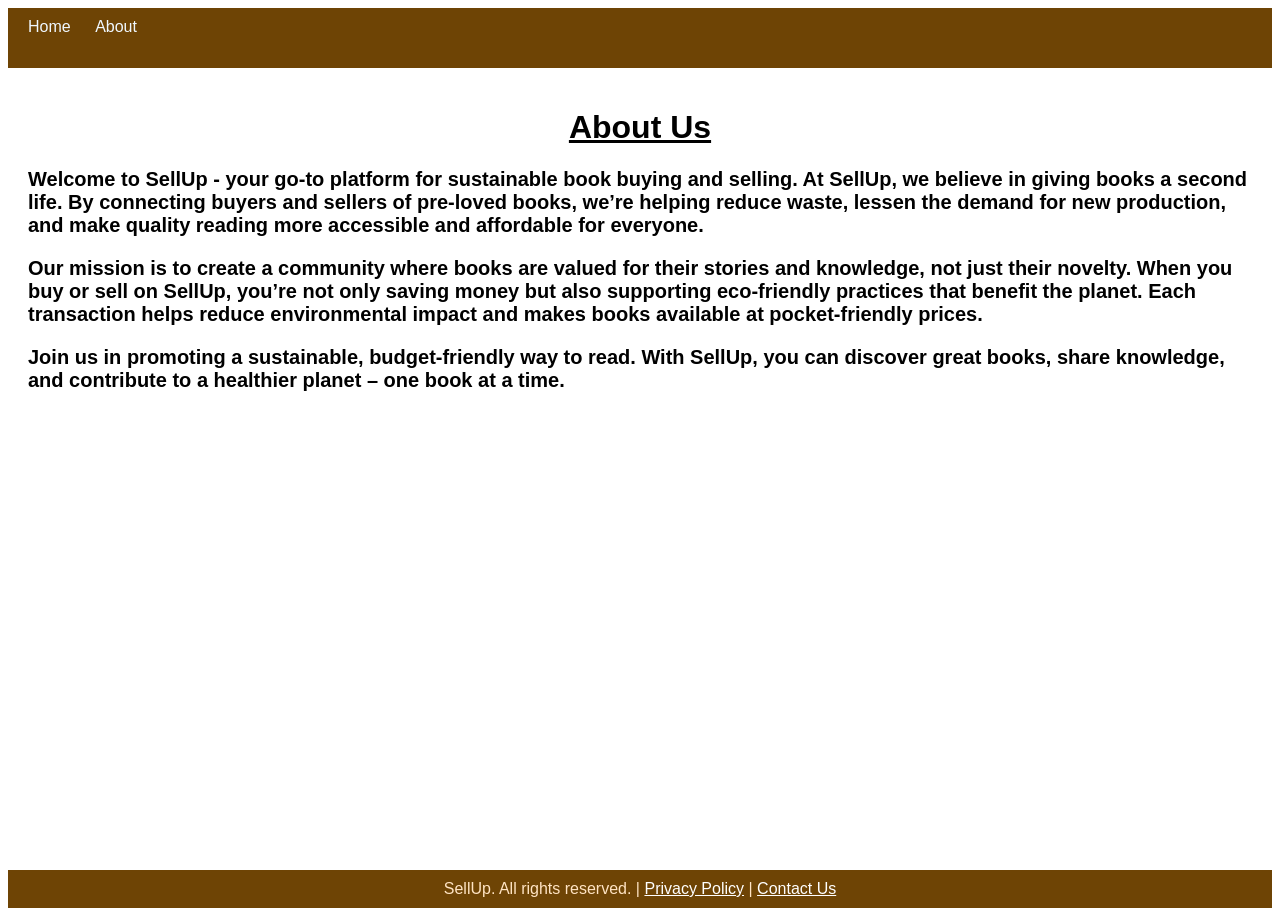
<file: about_us.html>
<!DOCTYPE html>
<html lang="en">
<head>
    <meta charset="UTF-8">
    <meta name="viewport" content="width=device-width, initial-scale=1.0">
    <title>About Us</title>
    <style>
        h1 {
            text-align: center;
            text-decoration: underline;
            font-weight: bold;
            color: #000000;
        }
        
        .navbar {
            text-align: left;
            background-color: #6e4405;
            height: 40px;
            padding: 10px;
        }
        
        .navbar a {
            color: aliceblue;
            padding: 10px;
            text-decoration: none;
        }
        
        .navbar a:hover {  
            background-color: #065698;
            color: black;
        }
        
        body {
            position: relative;
            font-family: Arial, sans-serif;
            display: flex;
            flex-direction: column;
            min-height: 100vh;
            overflow: hidden;
        }
        
        /* Background image styling */
        body::after {
            content: "";
            position: fixed;
            top: 0;
            left: 0;
            width: 100%;
            height: 100%;
            background: url('https://th.bing.com/th/id/R.8546820ee580a8cdb3a9c1ebd11a4daa?rik=4fwMklQJCQU1Ow&riu=http%3a%2f%2fredonline.cdnds.net%2fmain%2fthumbs%2f25788%2fstack_of_books.jpg&ehk=xwtWWiDiDhhxV8yXIhXFgeNFvZ4ETt83uVe2km2jabI%3d&risl=&pid=ImgRaw&r=0') no-repeat center center fixed;
            background-size: cover;
            opacity: 0.8; /* Adjust opacity for transparency */
            z-index: -1;
        }
        
        .content {
            flex: 1;
            padding: 20px;
            color: #333;
            position: relative;
            z-index: 1;
        }
        
        footer {
            background-color: #6e4405;
            color: bisque;
            text-align: center;
            padding: 10px 0;
            width: 100%;
            position: relative;
            z-index: 1;
        }
        p{
            color:rgb(0, 0, 0);
            font-weight: bold;
            font-size: 20px;
            
        }
        
    </style>
</head>
<body>
    <nav class="navbar">
        <a href="#">Home</a>
        <a href="#about1">About</a>
    </nav>

    <div class="content">
        <h1>About Us</h1>
        <p>Welcome to SellUp - your go-to platform for sustainable book buying and selling. At SellUp, we believe in giving books a second life. By connecting buyers and sellers of pre-loved books, we’re helping reduce waste, lessen the demand for new production, and make quality reading more accessible and affordable for everyone.</p>

        <p>Our mission is to create a community where books are valued for their stories and knowledge, not just their novelty. When you buy or sell on SellUp, you’re not only saving money but also supporting eco-friendly practices that benefit the planet. Each transaction helps reduce environmental impact and makes books available at pocket-friendly prices.</p>

        <p>Join us in promoting a sustainable, budget-friendly way to read. With SellUp, you can discover great books, share knowledge, and contribute to a healthier planet – one book at a time.</p>
    </div>
    
    <footer>
        SellUp. All rights reserved. | <a href="#privacy-policy" style="color: white;">Privacy Policy</a> | <a href="#contact" style="color: white;">Contact Us</a>
    </footer>
</body>
</html>
</file>
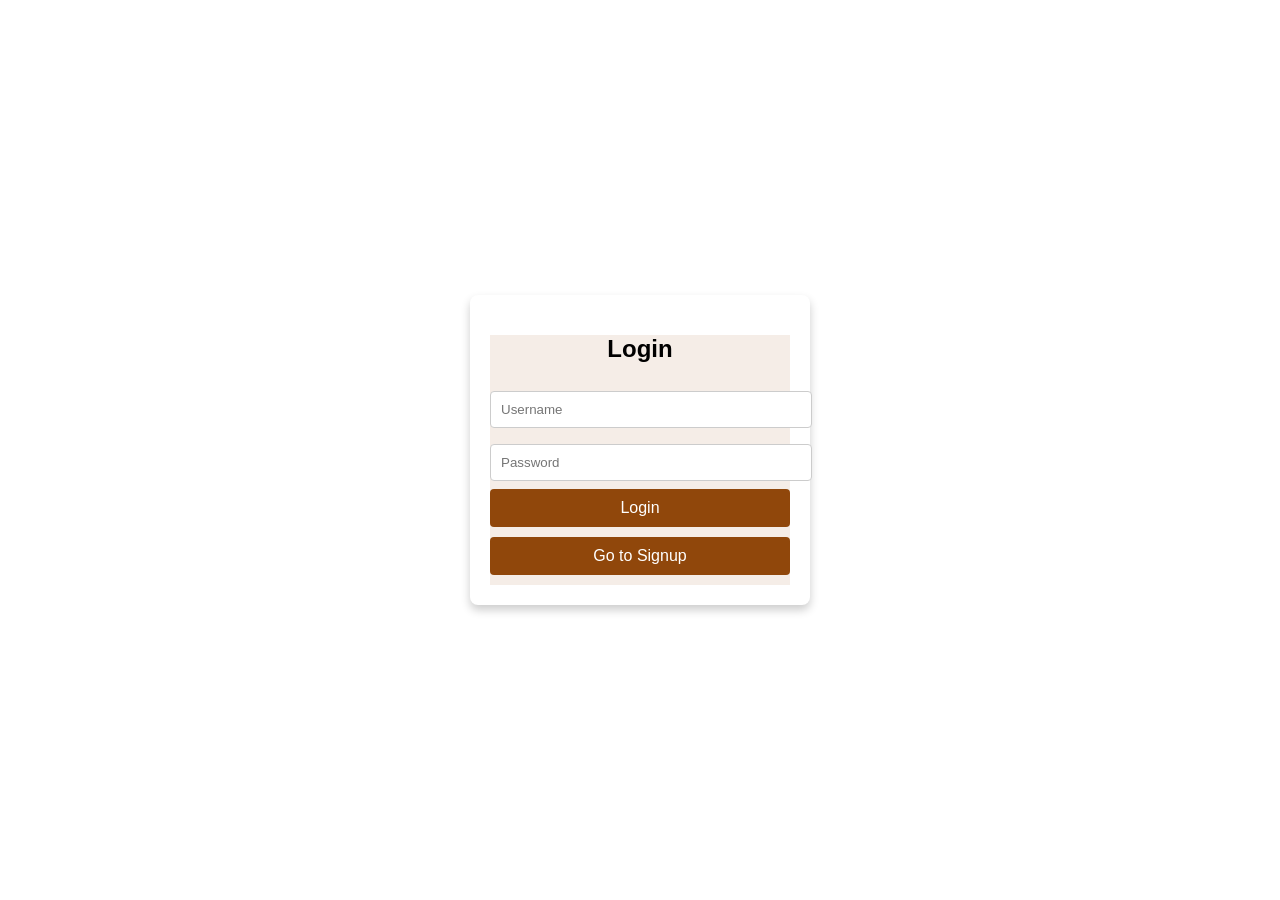
<file: login & signin.html>
<!DOCTYPE html>
<html>
<head>
    <meta charset="UTF-8">
    <meta name="viewport" content="width=device-width, initial-scale=1.0">
    <title>Signup & Login Page</title>
    <style>
        body {
            font-family: Arial, sans-serif;
            display: flex;
            flex-direction: column;
            align-items: center;
            justify-content: center;
            min-height: 100vh;
            margin: 0;
            background-color: #f0f0f0;
            background:url('https://images.pexels.com/photos/1976971/pexels-photo-1976971.jpeg?auto=compress&cs=tinysrgb&dpr=3&h=750&w=1260') no-repeat center center fixed ;
            background-size: auto;
        }

        .container {
            width: 300px;
            padding: 20px;
            background-color: #fff;
            box-shadow: 0 5px 10px rgba(0, 0, 0, 0.2);
            border-radius: 8px;
            text-align: center;
        }
        .form-container {
            display: none;
        }
        .form-container.active {
            display: block;
            background-color: #f5ede7;
        }
        .toggle-btn {
            background-color: #912d03c7;
            color: white;
            padding: 10px;
            margin: 10px 0;
            cursor: pointer;
            border: none;
            border-radius: 4px;
            width: 100%;
        }
        .container input {
            width: 100%;
            padding: 10px;
            margin: 8px 0;
            border: 1px solid #ccc;
            border-radius: 4px;
        }
        .container button {
            width: 100%;
            padding: 10px;
            background-color: #90470b;
            color: white;
            border: none;
            border-radius: 4px;
            cursor: pointer;
            font-size: 16px;
        }
    </style>
</head>
<body>
    
    <div class="container">
        <div id="login" class="form-container active">
            <h2>Login</h2>
            <input type="text" placeholder="Username" required>
            <input type="password" placeholder="Password" required>
            <button type="submit">Login</button>
            <button class="toggle-btn" onclick="toggleForm('signup')">Go to Signup</button>
        </div>

        <div id="signup" class="form-container">
            <h2>Signup</h2>
            <input type="text" placeholder="Username" required>
            <input type="password" placeholder="Password" required>
            <button type="submit">Signup</button>
            <button class="toggle-btn" onclick="toggleForm('login')">Go to Login</button>
        </div>
    </div>

    <script>
        function toggleForm(formId) {
            document.getElementById("login").classList.remove("active");
            document.getElementById("signup").classList.remove("active");
            document.getElementById(formId).classList.add("active");
        }
    </script>
</body>
</html>
</file>
